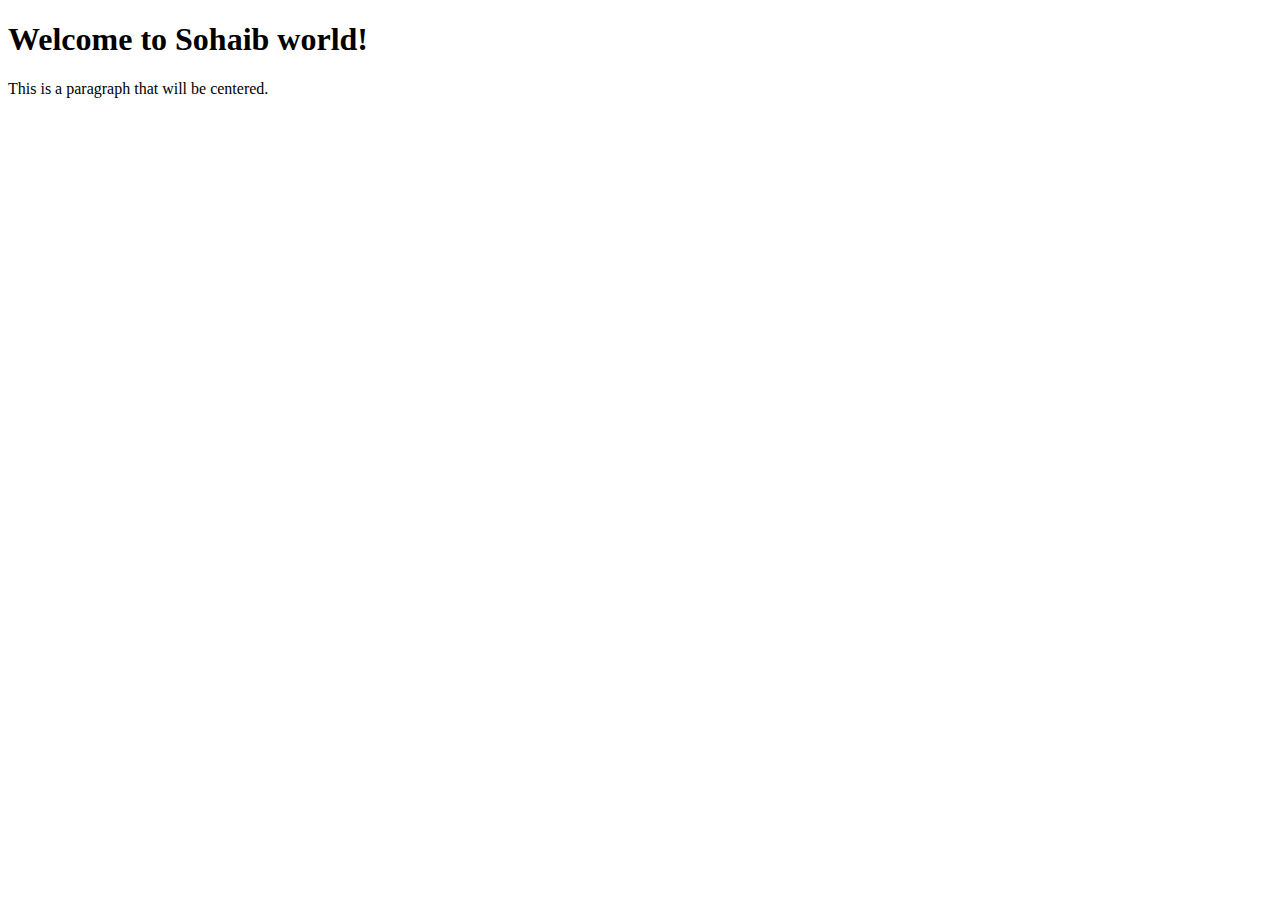
<file: index.html>
<!DOCTYPE html>
<html lang="en">
  <head>
    <meta charset="UTF-8" />
    <meta name="viewport" content="width=device-width, initial-scale=1.0" />
    <title>TESTING</title>
  </head>
  <body>
    <h1>Welcome to Sohaib world!</h1>
    <p>This is a paragraph that will be centered.</p>
  </body>
</html>
</file>
